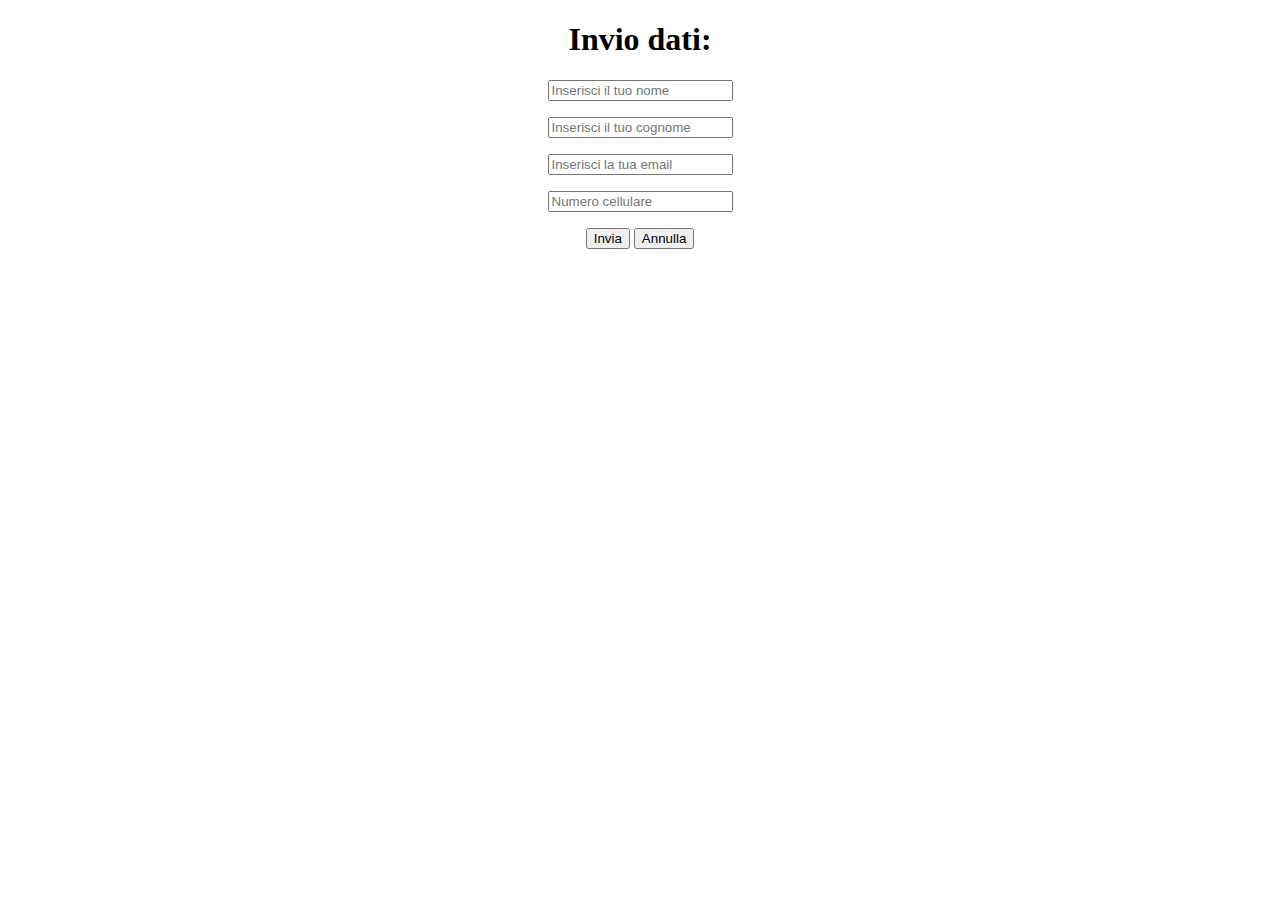
<file: form_semplice/index.html>
<!DOCTYPE html>
<html lang="en">
<head>
  <meta charset="UTF-8">
  <meta name="viewport" content="width=device-width, initial-scale=1.0">
  <meta http-equiv="X-UA-Compatible" content="ie=edge">
  <title>Document</title>
</head>
<body>
  <center>
    <h1>Invio dati:</h1>
    <form action="ricevo.php" method="get">
      <p><input type="text" name="nome" placeholder="Inserisci il tuo nome" required></p>
      <p><input type="text" name="cognome" placeholder="Inserisci il tuo cognome" required></p>
      <p><input type="email" name="email" placeholder="Inserisci la tua email" required></p>
      <p><input type="text" name="cell" maxlength="10" placeholder="Numero cellulare" required></p>
      <p>
        <input type="submit" value="Invia">
        <input type="reset" value="Annulla">
      </p>
    </form>
  </center>
</body>
</html>
</file>
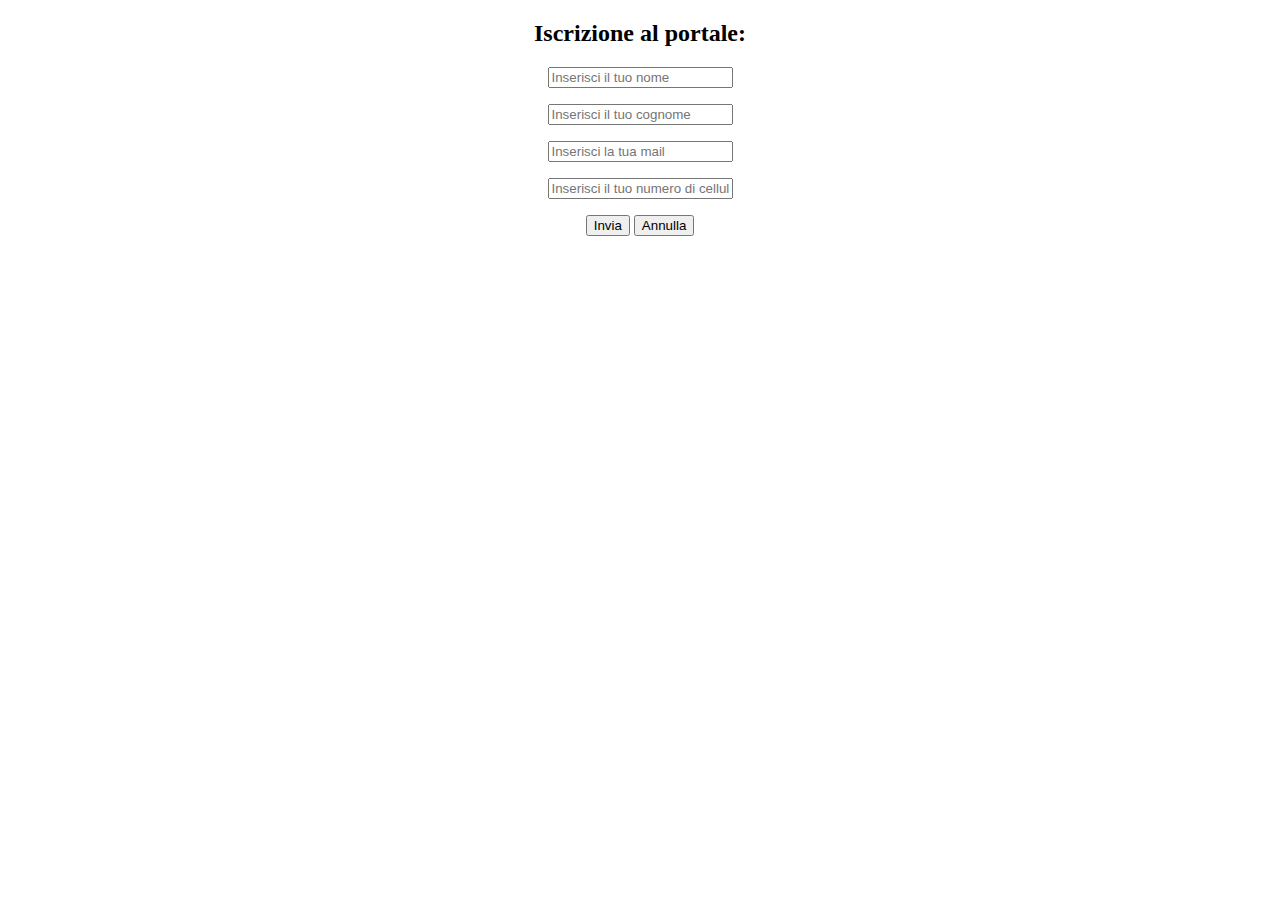
<file: iscrizione/index.html>
<!DOCTYPE html>
<html lang="en">
<head>
  <meta charset="UTF-8">
  <meta name="viewport" content="width=device-width, initial-scale=1.0">
  <meta http-equiv="X-UA-Compatible" content="ie=edge">
  <title>Document</title>
</head>
<body>
  <center>
    <h2>Iscrizione al portale:</h2>
    <form action="" method="get">
      <p><input type="text" name="nome" placeholder="Inserisci il tuo nome" required></p>
      <p><input type="text" name="cognome" placeholder="Inserisci il tuo cognome" required></p>
      <p><input type="email" name="email" placeholder="Inserisci la tua mail" required></p>
      <p><input type="text" name="cell" maxlength="10" placeholder="Inserisci il tuo numero di cellulare" required></p>
      <p>
        <input type="submit" name="submit" value="Invia">
        <input type="reset" value="Annulla">
      </p>
    </form>
  </center>
</body>
</html>
</file>
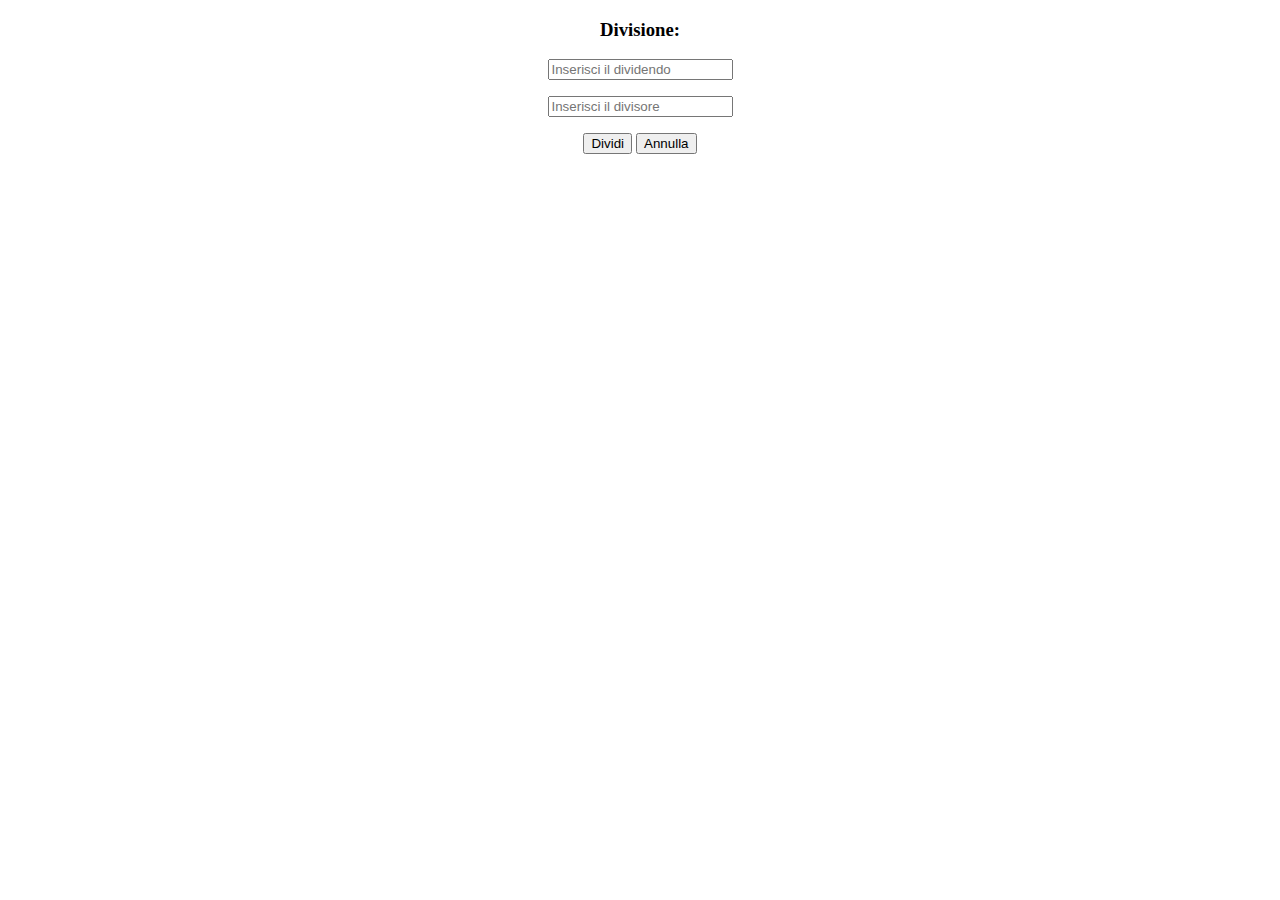
<file: prova.html>
<!DOCTYPE html>
<html lang="en">
<head>
  <meta charset="UTF-8">
  <meta name="viewport" content="width=device-width, initial-scale=1.0">
  <meta http-equiv="X-UA-Compatible" content="ie=edge">
  <title>Document</title>
</head>
<body>
  <center>
    <h3>Divisione:</h3>
    <form action="" method="post">
      <p><input type="text" name="dividendo" placeholder="Inserisci il dividendo" required></p>
      <p><input type="text" name="divisore" placeholder="Inserisci il divisore" required></p>
      <p>
        <input type="submit" name="submit" value="Dividi">
        <input type="reset" value="Annulla">
      </p>
    </form>
  </center>
</body>
</html>
</file>
